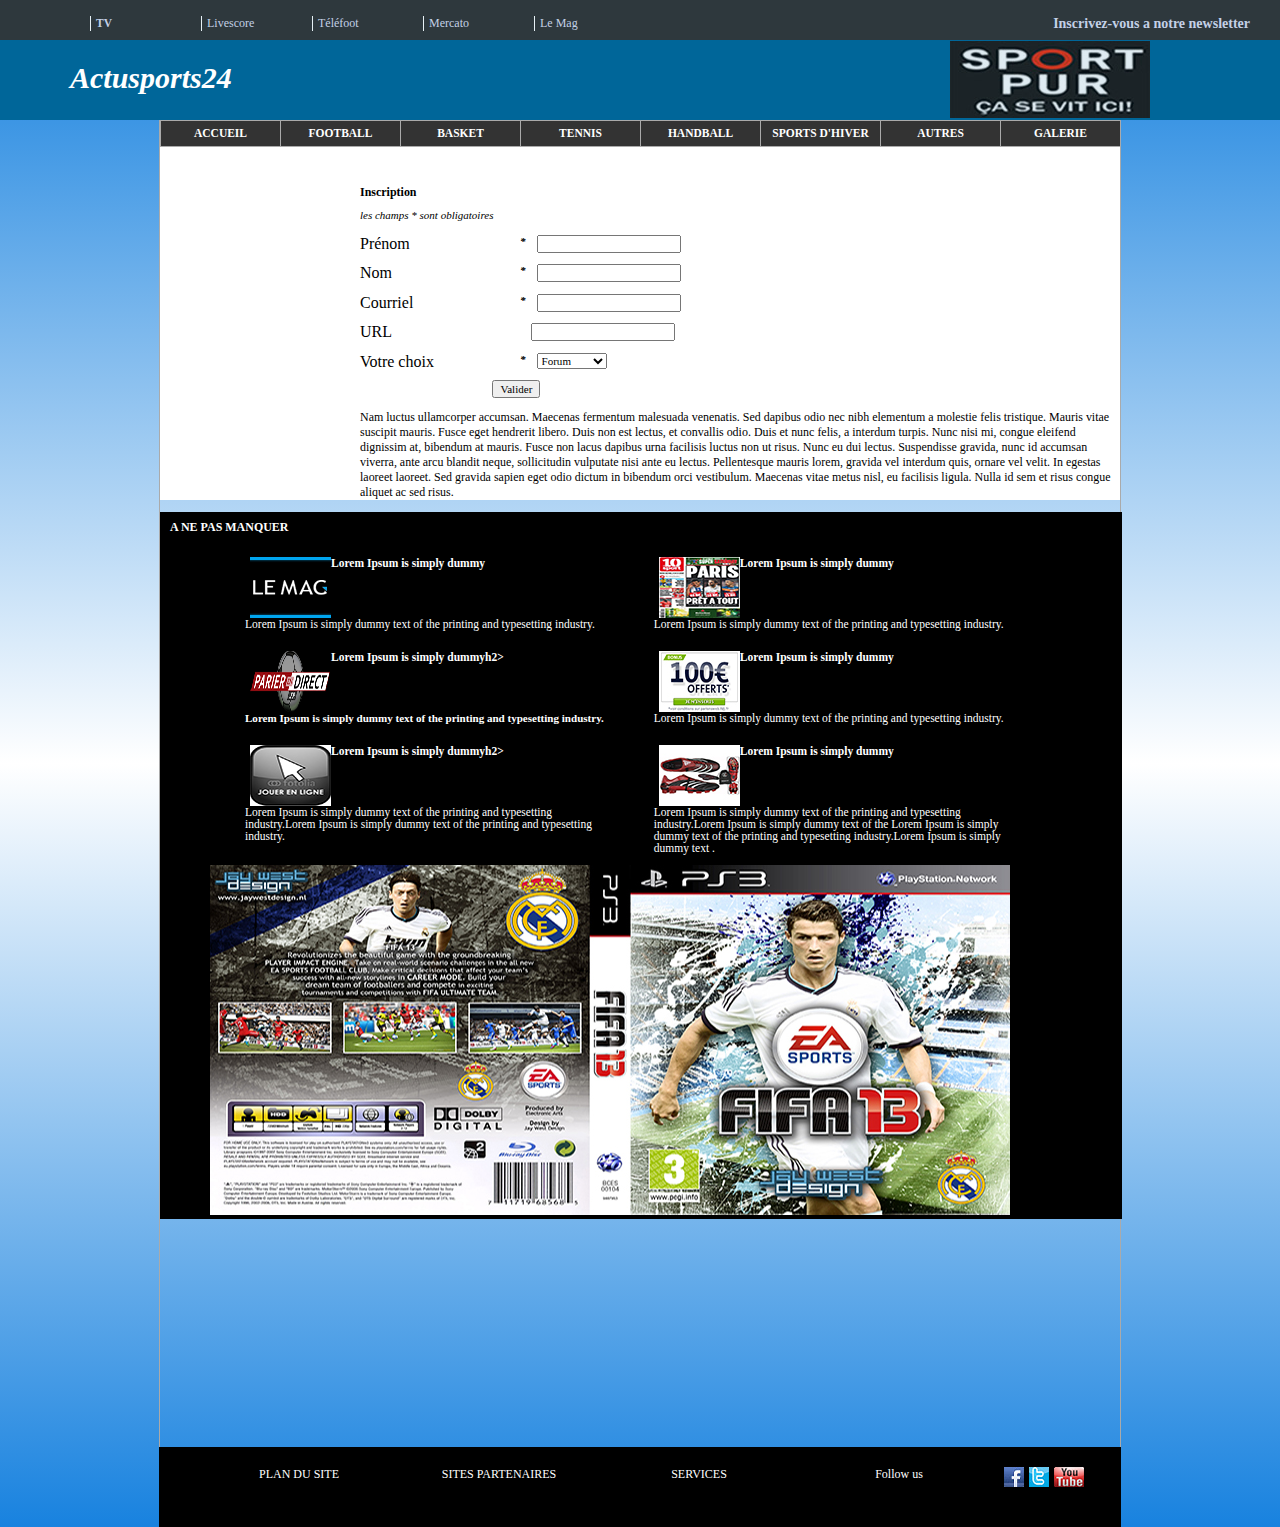
<file: TP_javascript_Dieng_Amar/formulaire.html>
<!DOCTYPE html PUBLIC "-//W3C//DTD XHTML 1.0 Strict//EN" "http://www.w3.org/TR/xhtml1/DTD/xhtml1-strict.dtd">
<html xmlns="http://www.w3.org/1999/xhtml">
<head>
	<meta http-equiv="Content-Type" content="text/html; charset=utf-8" />	
	<title>Actusports24</title>		
	<link rel="stylesheet" type="text/css" href="assets/stylesheet/monsite.css"/>	
	<script src="assets/javascript/jquery-1.9.1.min.js" type="text/javascript"></script>
	<script src="assets/javascript/jquery.validate.min.js" type="text/javascript"></script>
	<script src="assets/javascript/validation.js" type="text/javascript"></script>
    <script type="text/javascript">

  var _gaq = _gaq || [];
  _gaq.push(['_setAccount', 'UA-39031068-1']);
  _gaq.push(['_trackPageview']);

  (function() {
    var ga = document.createElement('script'); ga.type = 'text/javascript'; ga.async = true;
    ga.src = ('https:' == document.location.protocol ? 'https://ssl' : 'http://www') + '.google-analytics.com/ga.js';
    var s = document.getElementsByTagName('script')[0]; s.parentNode.insertBefore(ga, s);
  })();

</script>
</head>
<body>
     <div id="bande">
      <ul id="ul1">
         <li>  
             <ul>
                 <li><a href="tv.html"><b>TV</b></a></li>
                 <li><a href="livescore.html">Livescore</a></li>
                 <li><a href="telefoot.html">Téléfoot</a></li>
                 <li><a href="mercato.html">Mercato</a></li>
                 <li><a href="lemag.html">Le Mag</a></li>
              </ul>
        </li>
      </ul>
      <ul id="ul2">
         <li><a href="inscription.html">Inscrivez-vous a notre newsletter</a></li>
      </ul>
   </div>
  <div id="entete">
          <ul>
             <li>
                <h1>Actusports24</h1>
             </li>
             <li id="image_defilant">
                <a href="#"><img src="images/sport_pur.jpg" alt=""/></a>
             </li>
          </ul>
		</div>
	<div id="page">
		<div id="navigation">
			<ul id="menu">
                	<li >	
					<a href="index.html"  title="" >ACCUEIL</a>
				</li>
				<li >	
					<a href="monsite.html"  title="">FOOTBALL</a>
					<ul>
						<li ><a href="#">Championnats</a></li>												
						<li><a href="#">Champions league</a></li>
						<li><a href="#">Coupe du monde</a></li>
						<li><a href="#">Euro</a></li>
						<li><a href="#">CAN</a></li>
						<li><a href="#">COPA</a></li>
						<li><a href="#">Coupe CONCACAF</a></li>
						<li><a href="#">Coupe AFC</a></li>
						<li><a href="#">Coupe OFC</a></li>
						
					</ul>
				</li>
				<li >	
					<a href="#"  title="">BASKET</a>
					<ul>
						<li ><a href="#">NBA</a></li>
						<li ><a href="#">Fiba Afrique</a></li>												
						<li><a href="#">Fiba Amerique </a></li>
						<li><a href="#">Fiba Asie</a></li>
						<li><a href="#">Fiba Europe</a></li>
						<li><a href="#">Fiba Océanie</a></li>
					</ul>
				</li>		
				<li >	
					<a href="#"  title="">TENNIS</a>
					<ul>
						<li ><a href="#">Coupe Davis</a></li>												
						<li><a href="#">Master de tennis</a></li>
						<li><a href="#">Open d'Australie</a></li>
						<li><a href="#">US Open </a></li>
						<li><a href="#">Tournoi de Wimbledon</a></li>
						<li><a href="#">Roland-Garros</a></li>
					</ul>
				</li>
				<li >	
					<a href="#"  title="">HANDBALL</a>
					<ul>
						<li ><a href="#">Champions League</a></li>												
						<li><a href="#">Champ. d'Afrique</a></li>
						<li><a href="#">Champ. d'Amérique</a></li>
						<li><a href="#">Champ. d'Asie</a></li>
						<li><a href="#">Champ. d'Europe</a></li>
						<li><a href="#">Champ. d'Océanie</a></li>
						<li><a href="#">Champ. du monde</a></li>
					</ul>
				</li>
				<li >	
					<a href="#"  title="">SPORTS D'HIVER</a>
					<ul>
						<li><a href="#">Biathlon</a></li>
						<li><a href="#">Hockey sur glace</a></li>
						<li><a href="#">Motoneige </a></li>
						<li><a href="#">Patinage artistique</a></li>
						<li ><a href="#">Ski alpin</a></li>												
						<li ><a href="#">Ski de fond</a></li>												
						<li><a href="#">Traîneau à chiens</a></li>	
					</ul>
				</li>
			
				<li >	
					<a href="#"  title="">AUTRES</a>
					<ul>
						<li ><a href="#">Arts Martiaux</a></li>												
						<li ><a href="#">Athlétisme</a></li>												
						<li ><a href="#">Boxe</a></li>												
						<li ><a href="#">Cyclisme</a></li>												
						<li><a href="#">Escrime</a></li>
						<li><a href="#">Gymnastique</a></li>
						<li><a href="#">Poker</a></li>
						<li><a href="#">Surf</a></li>
						<li><a href="#">Voile</a></li>
						<li><a href="#">Volley</a></li>
					</ul>
				</li>
				<li >	
					<a href="galerie.html"  title="">GALERIE</a>
				</li>
			</ul>
			<br class="clearall" />
		</div>
     <div id="contenu_form">
     <div id="formulaire">
		<h1>Inscription</h1>
		<span>les champs * sont obligatoires</span>
		<form class="cmxform" id="commentForm" method="get" action="">
		   <p>
			 <label for="cname">Prénom</label>
			 <em>*</em><input id="cprenom" name="user[prenom]" />
		   </p>
		   <p>
			 <label for="cname">Nom</label>
			 <em>*</em><input id="cname" name="user[name]"  />
		   </p>
		   <p>
			 <label for="cemail">Courriel</label>
			 <em>*</em><input id="cemail" name="user[email]" />
		   </p>
		   <p>
			 <label for="curl">URL</label>
			 <em>  </em><input id="curl" name="user[url]" value="" />
		   </p>
		   <p>
			 <label for="choix">Votre choix</label>
			 <em>*</em><select name="mode[inscription]" id="choix"><option value="forum">Forum</option><option value="newsletter">Newsletter</option></select>
		   </p>
		   <p class="forum">
			 <label for="cpseudo">Pseudo</label>
			 <em>*</em><input id="pseudo" name="pseudo" />
		   </p>
		   <p class="forum">
			 <label for="cpass">Mot de passe</label>
			 <em>*</em><input id="mdp" name="pass" type="password"/>
		   </p>
			<p class="newsletter">
			 <label for="cname">Civilité</label>
			 <em>*</em><input name="civilite[type]" value="mlle" type="radio"/> <span>Mlle</span><input name="civilite[type]" value="mlle" type="radio"/> <span>Mme</span><input name="civilite[type]" value="mlle" type="radio"/> <span>M.</span>
		   </p>
		   <p class="newsletter">
			 <input name="newsletter[hebdo]" value="newsletterhebdo" type="checkbox"/>Je souhaite recevoir la newsletter hebdomadaire de actusports24
		   </p>
		   <p class="newsletter">
			 <input name="newsletter[receptiom]" value="newsletterpartenaire" type="checkbox"/> Je souhaite recevoir les bons plans de actusports24 et de ses partenaires
		   </p>
		   <p class="newsletter"> 
			 <input name="newsletter[accord]" value="accord" type="checkbox"/> J'accepte les conditions générales d'utilisation
		   </p>
		   <p>
			 <input class="submit" type="submit" value="Valider"/>
		   </p>
		</form>
		<p>Nam luctus ullamcorper accumsan. Maecenas fermentum malesuada venenatis. Sed dapibus odio nec nibh elementum a molestie felis tristique. Mauris vitae suscipit mauris. Fusce eget hendrerit libero. Duis non est lectus, et convallis odio. Duis et nunc felis, a interdum turpis. Nunc nisi mi, congue eleifend dignissim at, bibendum at mauris. Fusce non lacus dapibus urna facilisis luctus non ut risus. Nunc eu dui lectus. Suspendisse gravida, nunc id accumsan viverra, ante arcu blandit neque, sollicitudin vulputate nisi ante eu lectus. Pellentesque mauris lorem, gravida vel interdum quis, ornare vel velit. In egestas laoreet laoreet. Sed gravida sapien eget odio dictum in bibendum orci vestibulum. Maecenas vitae metus nisl, eu facilisis ligula. Nulla id sem et risus congue aliquet ac sed risus. </p>
	</div>
    <div id="bas_de_page">
        <h1>A NE PAS MANQUER</h1>
            <ul>
                <li>
                    <ul>
                        <li>
                            <a href="#"><img src="images/mag.png" alt=""/></a><h2>Lorem Ipsum is simply dummy</h2>
                            <p>
                             Lorem Ipsum is simply dummy text of the printing and typesetting industry. 
                           </p>
                        </li>
                    </ul>
                    <ul>
                        <li><a href="#"><img src="images/mag2.jpg" alt=""/></a><h2>Lorem Ipsum is simply dummy</h2>
                           <p>
                              Lorem Ipsum is simply dummy text of the printing and typesetting industry. 
                           </p>
                        </li>
                    </ul>
                    <ul>
                        <li><a href="#"><img src="images/pari.png" alt=""/></a><h2>Lorem Ipsum is simply dummyh2>
                           <p>
                           Lorem Ipsum is simply dummy text of the printing and typesetting industry.
                           </p>
                        </li>
                    </ul>
                    <ul>
                        <li><a href="#"><img src="images/offre.jpg" alt=""/></a><h2>Lorem Ipsum is simply dummy</h2>
                           <p>
                           Lorem Ipsum is simply dummy text of the printing and typesetting industry.
                           </p>
                        </li>
                    </ul>
                    <ul>
                        <li><a href="#"><img src="images/jouer.jpg" alt=""/></a><h2>Lorem Ipsum is simply dummyh2></h2>
                           <p>
                           Lorem Ipsum is simply dummy text of the printing and typesetting industry.Lorem Ipsum is simply dummy text of the printing and typesetting industry. 
                           </p>
                        </li>
                    </ul>
                    <ul>
                        <li><a href="#"><img src="images/crampon.jpg" alt=""/></a><h2>Lorem Ipsum is simply dummy</h2>
                           <p>
                           Lorem Ipsum is simply dummy text of the printing and typesetting industry.Lorem Ipsum is simply dummy text of the Lorem Ipsum is simply dummy text of the printing and typesetting industry.Lorem Ipsum is simply dummy text .
                           </p>
                        </li>
                    </ul>
                </li>
            </ul>
           <div id="fifa"><a href="#"><img src="images/fifa_2013.jpg" alt=""/></a></div>
        </div>
        </div>
     </div>
		<div id="pied">
			<ul>
				<li><a href="#">PLAN DU SITE</a></li>
				<li><a href="#">SITES PARTENAIRES</a></li>
				<li><a href="#">SERVICES</a></li>
				<li><a href="#">Follow us</a></li>
			</ul>
			<ul id="media">
				<li><a  href="http://www.facebook.com"><img src="images/facebook.jpg" alt=""/></a></li>
				<li><a href="https://twitter.com"><img src="images/twitter.jpg" alt=""/></a></li>
				<li><a href="http://www.youtube.com"><img src="images/youtube.png" alt=""/></a></li>
			</ul>
		</div>
	<script src="assets/javascript/monsite.js" type="text/javascript"></script>
</body>
</html>
</file>
<file: TP_javascript_Dieng_Amar/assets/stylesheet/monsite.css>
/* MISE EN FORME DE BASE */
	body,html {
		margin: 0px 0px 0px 0px;
		padding: 0px 0px 0px 0px;
		font-family: Arial, Helvetica, "Liberation Sans", FreeSans, sans-serif;
		color:#000;
        
	}
	
	body {
		font-size: .80em;
		background-image:linear-gradient(#1882DF,white,#1882DF);
        background-repeat: no-repeat;

	}
    div#bande{
        width:1350px;
        background-color:#333333;       
       -moz-opacity:0.9;
        opacity: 0.9;
        filter:alpha(opacity=90);
        position:fixed;
        height:30px;
        padding:5px;   
        z-index:2;        
             }
     div#bande>ul {
        float:left;
        display:inline-block;
        width:45%;
        color:#fff; 
        list-style-type:none;  
          }
     #bande ul li ul li{
          float:left;
          display:inline-block;
          width:100px;
          border-left:1px solid #fff;
          font-size:12px;
          list-style-type:none;
          color:#fff;
          margin-left:5px;
          padding-left:5px;
          list-style-type:none;
          }
     #bande ul li ul li a{
         text-decoration:none;
         color:#D9DCEF;
         font-size:12px; 
         }
     #ul2>li a{
         text-decoration:none;
         color:#D9DCEF;
         font-weight:bold;
         font-size:14px; 
         
          }
	 #ul2>li{
         text-align:right;
         margin-right:50px;
            }
	.clearall {
		clear:both;
		display:none;
	}
	
	#page{
		margin:0px auto 0px auto;
		padding:0px 0px 0px 0px;
		width:962px;
	}
	
	#entete {
		margin:0;
		padding:30px;
		background-color:#006699;
        height:60px;
	}
	#entete ul li h1{
		font-size:30px;
		font-style:italic;
		color:#fff;;
	}
    #entete ul li{
    float:left;
    width:50%;
    list-style-type:none;
     }
     #entete ul li img{
    float:right;
    margin-right:100px;
     }
   
	
	#contenu {
		background-color: #fff;
		border-left:1px solid #aaa;
		border-right:1px solid #aaa;
		height:1745px;
		z-index:1;
        font-size:13px;
	}
	
	#pied {
		height:80px;
		background:#000000;
	}
	div#navigation{
		margin: 0px 0px 0px 0px;
		padding: 0px 0px 0px 0px;
		border: 1px solid #aaa;
		width: 960px;
		height: 25px;
		background: #fff;
		text-align: left;
        font-size:13px;
	}
	
	/* LISTE DE PREMIER NIVEAU ET DE SECOND NIVEAU */
	ul#menu, ul#menu li ul { 
		margin: 0px 0px 0px 0px;
		padding: 0px 0px 0px 0px;
		list-style: none;
		line-height: 25px;
	}
	
	/* ITEMS LISTE DE PREMIER NIVEAU */
	ul#menu li {
		display: block;
		float: left;
		margin: 0px 0px 0px 0px;
		padding: 0px 0px 0px 0px;
		border-left: 1px solid #aaa;
		width: 119px; /* 960px / 5 = 192 px, on enlÃ¨ve 1px de bordure gauche */
		background: #ccc;
	}
	
	/* TOUS LES LIENS DU MENU */
	ul#menu a {
		display: block;
		margin: 0px 0px 0px 0px;
		padding: 0px 0px 0px 0px;
		line-height: 25px;
		width: 119px;
		height: 25px;
		text-align: center;
		text-decoration: none;
		color: white;
        font-weight:bold;
	}
    ul#menu a:nth-child(odd){
      background-color:#333333;}
	
	/* TOUS LES LIENS DU MENU EN SURVOL */
	ul#menu a:hover, ul#menu li:hover a, #menu li.ensurvol a {
		border-bottom:1px solid #ddd;
		background:#333333;
		color:#ffffff;
	}
	
	/* TOUS LES LIENS ACTIFS */
	ul#menu a.actif, ul#menu a.actif:hover, ul#menu li:hover a.actif, #menu li.ensurvol a.actif { /* tous liens actifs */
		background-color:#fff;
		border-bottom:1px solid #fff;
		color:#333;
	}
	
	/* SURCHARGE LISTE DE SECOND NIVEAU */
	ul#menu li ul { 
		position:absolute;
		width :191px;
		left:-999em;
		z-index:20;
	} 
	
	/* redÃ©finition de la position de la liste secondaire en survol de l'item parent de la liste principale */
	ul#menu li:hover ul, #menu li.ensurvol ul {
		margin-left:-1px;
		left:auto;
	}
	
	/* SURCHARGE ITEMS LISTE DE SECOND NIVEAU */
	ul#menu li ul li {
		border-left:1px solid #aaa;
		border-right:1px solid #aaa;
        font-size:10px;
	}
	
	/* SURCHARGE LIENS ITEMS LISTE DE SECOND NIVEAU */
	ul#menu li ul li a, ul#menu li:hover ul li a, #menu li.ensurvol ul li a{ 
		background:#333333;
		border-bottom:1px solid #aaa;
		color:#fff;
        text-align:left;
        padding-left:10px;
	}
	
	/* SURCHARGE LIENS SURVOLES ITEMS LISTE DE SECOND NIVEAU */
	ul#menu li ul li a:hover, ul#menu li:hover ul li a:hover, #menu li.ensurvol ul li a:hover{ 
		background:#eee;
		border-bottom:1px solid #aaa;
		color:#333;
	}
	
	/* SURCHARGE ELEMENTS FILS DU PREMIER ITEM DE LA LISTE PRINCIPALE */
	ul#menu li.premier {
		border-left:none;
		width :192px;
	}
	ul#menu li.premier a, ul#menu li.premier a.actif { 
		width :192px;
	}
	ul#menu li.premier ul li, #menu li.permier.ensurvol ul li { 
		width :192px;
	}
	ul#menu li.premier a, ul#menu li.permier:hover ul li a, #menu li.permier.ensurvol ul li a {
		width :192px;
	}
div#pied{
    width:962px;
    margin-left:auto;
    margin-right:auto;
        }
div#pied ul {
    margin: auto;
    list-style-type:none;
	   }

div#pied ul li a{
	display: inline-block;
	float:left;
	color:black;
	text-decoration:none;
	text-align:center;
	font-size:12px;
	width:200px;
	color:#ffffff;
	margin-top:20px;			
	}
div#pied #media  li a{ 
    display:inline-block; 
	float:left;
	margin:5px;
	margin-top:20px;
	text-align:left;
	width:15px;
	}
 #bas_de_page ul h2{
    color:#fff;
    }
    
#bas_de_page h1{
    color:#fff;
    margin-left:10px;
            }
#bas_de_page{
    width:962px;
    background-color:black;
    float:left;
    
            }
#bas_de_page ul li ul{
      float:left;
      display:inline-block;
      width:40%;
            }
 #bas_de_page ul  li ul li{
    font-size:12px;
    margin-left:5px; 
    color:#fff; 
    list-style-type:none;    
             }
#bas_de_page ul  li  ul li img{
    float:left;
    display:inline-block;
    margin-left:5px;    
             }
 .nav{
  width:840px;
  margin:0 auto;
  padding-top:40px;
  }
  .nav a {
  color:#09C;
  }
#htmlcaption2, #htmlcaption2{
    display: none;"
    }
#autom {
		width:600px;
		height:800px;
		position:relative;
        margin-top:30px;
		}	
#tabs {
		top:20px;
		width:250px;
		height:300px;
		float: left;
        margin-left:0;       
        position:absolute;
        left:800px;
        top:665px;
        background-color:#808080;
        -moz-border-radius: 25px 10px / 10px 25px;
         border-radius: 25px 10px / 10px 25px;           
       
		}	
#autom ul li{
    float:left;
    list-style-type:none;
    width:260px;
    height:150px;
    margin-right:15px;
    margin-top:25px;
    }     
 #autom ul li  img{
      width:180px;
      height:100px;
      float:left;
      margin-right:5px;
      
      }

 #autom ul li  p{
      margin:2px;
      }
#Archives h1{
   background-color:#D4D4D9;
   text-align:center;
   color:#000;
     }
#Archives{
      position:absolute;
      left:800px;
      top:970px;
      background-color:#000;
      width:255px;
      margin-top:25px;
     -moz-border-radius: 25px 10px / 10px 25px;
      border-radius: 25px 10px / 10px 25px;
      color:#fff;
        }  
#Archives ul li{
       font-size:20px;
       list-style-type:none;
       font-weight:bold;
       letter-spacing:2px;
        } 
#Archives ul li a{
      text-decoration:none;
      color:#fff;
      
        }
#Archives ul li:nth-child(odd){
      background-color:#333333;
         }
* { font-family: Verdana; font-size: 96%; }
label { width: 10em; float: left; font-size:16px;}
label.error { float: none; color: red; padding-left: .5em; vertical-align: top; }
p { clear: both; }
.submit { margin-left: 12em; }
em { font-weight: bold; padding-right: 1em; vertical-align: top; }
.forum, .newsletter {
    display: none;
}
span{
	font-size:11px;
	font-style:italic;
}	
#formulaire {
	padding-top:30px;
	padding-left:200px;
    background-color:#fff;
}
#contenu_form{
   witdh:650px;
   border-left:1px solid #aaa;
   border-right:1px solid #aaa;
   height:1300px;
   z-index:1;
   font-size:13px;
   }
#fifa{
   padding-left:50px;
   }
div#galerie h1{
  color:#fff;
  font-size:20px;
  }
</file>
